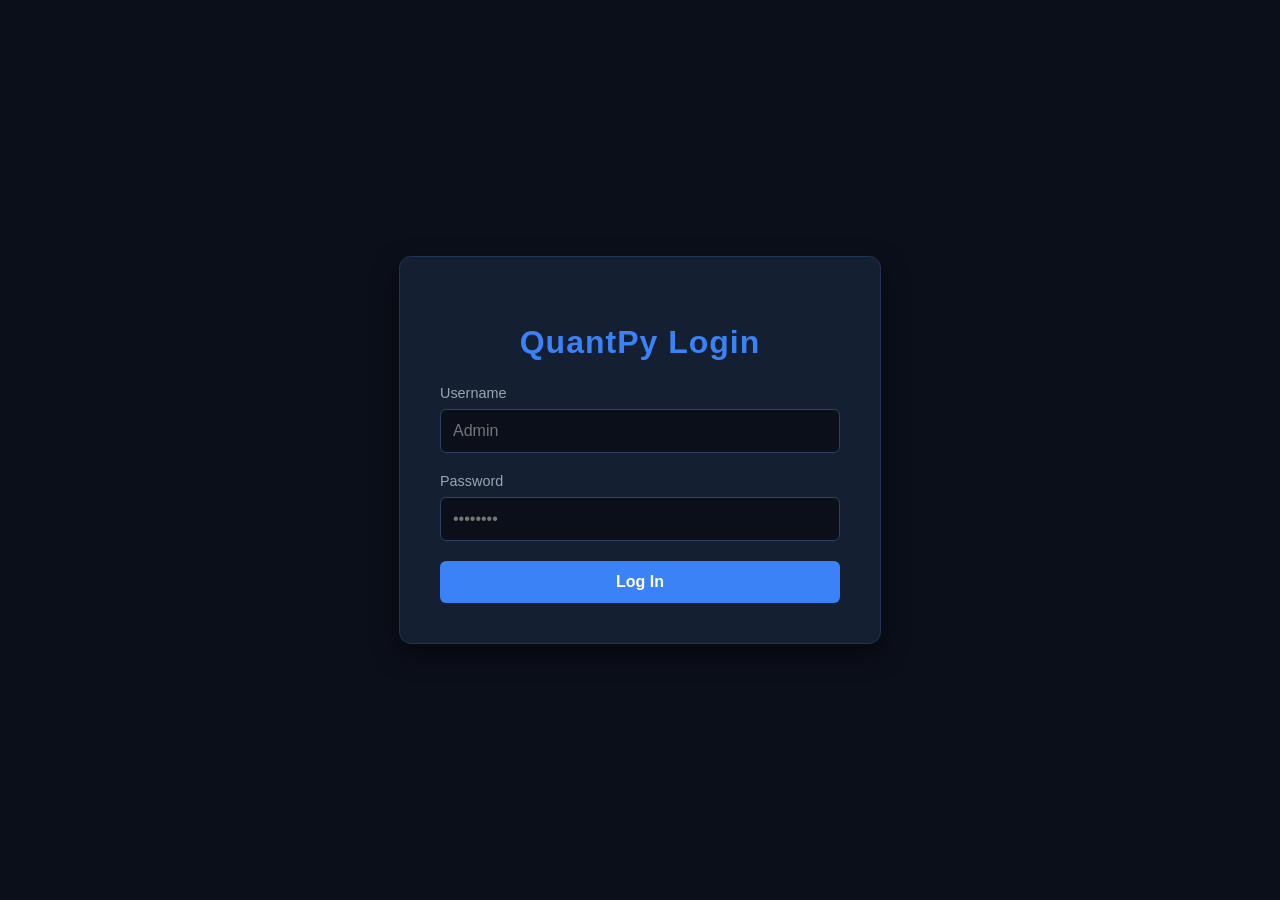
<file: website/index.html>
<!DOCTYPE html>
<html lang="en">
<head>
    <meta charset="UTF-8">
    <meta name="viewport" content="width=device-width, initial-scale=1.0">
    <title>QuantPy | Control Panel</title>
    <style>
        :root {
            --bg-color: #0b0f19;
            --card-bg: #151f32;
            --accent-color: #10b981; /* Emerald green for trading profits */
            --accent-blue: #3b82f6;
            --text-color: #f3f4f6;
            --text-muted: #9ca3af;
            --danger-color: #ef4444;
        }

        body {
            font-family: 'Segoe UI', Roboto, Helvetica, Arial, sans-serif;
            background-color: var(--bg-color);
            color: var(--text-color);
            margin: 0;
            padding: 0;
            display: flex;
            justify-content: center;
            align-items: center;
            min-height: 100vh;
        }

        /* --- LOGIN CONTAINER --- */
        .login-container {
            background-color: var(--card-bg);
            padding: 40px;
            border-radius: 12px;
            box-shadow: 0 10px 25px rgba(0, 0, 0, 0.5);
            width: 100%;
            max-width: 400px;
            text-align: center;
            border: 1px solid #223554;
        }

        .login-container h2 {
            margin-bottom: 24px;
            color: var(--accent-blue);
            font-size: 2rem;
            letter-spacing: 1px;
        }

        .input-group {
            margin-bottom: 20px;
            text-align: left;
        }

        .input-group label {
            display: block;
            margin-bottom: 8px;
            color: var(--text-muted);
            font-size: 0.9rem;
        }

        .input-group input {
            width: 100%;
            padding: 12px;
            border-radius: 6px;
            border: 1px solid #2d4162;
            background-color: #0b0f19;
            color: white;
            font-size: 1rem;
            box-sizing: border-box;
        }

        .input-group input:focus {
            outline: none;
            border-color: var(--accent-blue);
        }

        .btn {
            width: 100%;
            padding: 12px;
            background-color: var(--accent-blue);
            border: none;
            border-radius: 6px;
            color: white;
            font-weight: bold;
            font-size: 1rem;
            cursor: pointer;
            transition: background 0.2s;
        }

        .btn:hover {
            background-color: #2563eb;
        }

        .error-msg {
            color: var(--danger-color);
            margin-top: 15px;
            font-size: 0.9rem;
            display: none;
        }

        /* --- DASHBOARD CONTAINER (HIDDEN BEFORE LOGIN) --- */
        .dashboard {
            display: none;
            width: 90%;
            max-width: 1200px;
            margin: 40px auto;
        }

        .dashboard-header {
            display: flex;
            justify-content: space-between;
            align-items: center;
            margin-bottom: 30px;
            border-bottom: 1px solid #223554;
            padding-bottom: 20px;
        }

        .dashboard-header h1 {
            margin: 0;
            color: var(--text-color);
        }

        .dashboard-header h1 span {
            color: var(--accent-blue);
        }

        .btn-logout {
            background-color: transparent;
            border: 1px solid var(--danger-color);
            color: var(--danger-color);
            padding: 8px 16px;
            border-radius: 6px;
            cursor: pointer;
            font-weight: bold;
        }

        .btn-logout:hover {
            background-color: var(--danger-color);
            color: white;
        }

        /* Grid-Layout for the Panel */
        .grid {
            display: grid;
            grid-template-columns: repeat(auto-fit, minmax(300px, 1fr));
            gap: 24px;
        }

        .card {
            background-color: var(--card-bg);
            border-radius: 12px;
            padding: 24px;
            border: 1px solid #223554;
        }

        .card h3 {
            margin-top: 0;
            color: var(--text-muted);
            font-size: 1.1rem;
            text-transform: uppercase;
            letter-spacing: 0.5px;
        }

        /* Status Display */
        .status-box {
            display: flex;
            align-items: center;
            gap: 12px;
            font-size: 1.5rem;
            font-weight: bold;
            margin: 15px 0;
        }

        .status-indicator {
            width: 16px;
            height: 16px;
            border-radius: 50%;
            background-color: var(--danger-color); /* Red on standby */
        }

        .status-indicator.active {
            background-color: var(--accent-color); /* Green when active */
            box-shadow: 0 0 10px var(--accent-color);
        }

        /* Controls */
        .control-btns {
            display: flex;
            gap: 15px;
            margin-top: 20px;
        }

        .btn-start {
            background-color: var(--accent-color);
        }
        .btn-start:hover { background-color: #059669; }

        .btn-stop {
            background-color: var(--danger-color);
        }
        .btn-stop:hover { background-color: #dc2626; }

        /* Performance Metrics */
        .metric-value {
            font-size: 2.2rem;
            font-weight: bold;
            color: var(--text-color);
            margin: 10px 0;
        }
        .metric-value.profit {
            color: var(--accent-color);
        }

        .console-logs {
            background-color: #070a13;
            border-radius: 6px;
            padding: 15px;
            font-family: 'Courier New', Courier, monospace;
            font-size: 0.85rem;
            color: #38bdf8;
            height: 150px;
            overflow-y: auto;
            border: 1px solid #1e293b;
        }
    </style>
</head>
<body>

    <div class="login-container" id="loginScreen">
        <h2>QuantPy Login</h2>
        <div class="input-group">
            <label for="username">Username</label>
            <input type="text" id="username" placeholder="Admin">
        </div>
        <div class="input-group">
            <label for="password">Password</label>
            <input type="password" id="password" placeholder="••••••••">
        </div>
        <button class="btn" onclick="attemptLogin()">Log In</button>
        <p class="error-msg" id="errorMsg">Invalid credentials!</p>
    </div>

    <div class="dashboard" id="dashboardScreen">
        <div class="dashboard-header">
            <h1>QuantPy <span>Control Panel</span></h1>
            <button class="btn-logout" onclick="logout()">Secure Logout</button>
        </div>

        <div class="grid">
            <div class="card">
                <h3>System Status</h3>
                <div class="status-box">
                    <div class="status-indicator" id="statusIndicator"></div>
                    <span id="statusText">Stopped (Standby)</span>
                </div>
                <p style="color: var(--text-muted)">Control the automated trading algorithm live.</p>
                <div class="control-btns">
                    <button class="btn btn-start" onclick="toggleBot(true)">Start Bot</button>
                    <button class="btn btn-stop" onclick="toggleBot(false)">Stop Bot</button>
                </div>
            </div>

            <div class="card">
                <h3>Today's Performance</h3>
                <div class="metric-value profit" id="profitVal">+1.45%</div>
                <p style="color: var(--text-muted)">Realized PnL (24h)</p>
                <div style="display: flex; justify-content: space-between; font-size: 0.9rem; margin-top: 15px;">
                    <span>Trades Today: <strong style="color: white">14</strong></span>
                    <span>Win Rate: <strong style="color: var(--accent-color)">64.2%</strong></span>
                </div>
            </div>

            <div class="card">
                <h3>System Logs</h3>
                <div class="console-logs" id="consoleLogs">
                    [12:45:01] System initialized...<br>
                    [12:45:02] Awaiting user authorization...<br>
                </div>
            </div>
        </div>
    </div>

    <script>
        // --- SECURITY NOTE ---
        // For absolute security, authentication should eventually happen via a backend.
        // For a quick prototype, changing this local variable works perfectly.
        const VALID_USER = "admin";
        const VALID_PASS = "quantpy2026"; // Change this password!

        function attemptLogin() {
            const user = document.getElementById('username').value;
            const pass = document.getElementById('password').value;
            const error = document.getElementById('errorMsg');

            if (user === VALID_USER && pass === VALID_PASS) {
                document.getElementById('loginScreen').style.display = 'none';
                document.getElementById('dashboardScreen').style.display = 'block';
                document.body.style.alignItems = 'stretch'; 
                logMessage("Successfully logged in.");
            } else {
                error.style.display = 'block';
            }
        }

        function logout() {
            document.getElementById('username').value = "";
            document.getElementById('password').value = "";
            document.getElementById('loginScreen').style.display = 'block';
            document.getElementById('dashboardScreen').style.display = 'none';
            document.body.style.alignItems = 'center';
            document.getElementById('errorMsg').style.display = 'none';
        }

        function toggleBot(start) {
            const indicator = document.getElementById('statusIndicator');
            const statusText = document.getElementById('statusText');

            if (start) {
                indicator.classList.add('active');
                statusText.innerText = "Active & Scanning Markets";
                logMessage("Trading bot started. Searching for setups...");
                
                // FUTURE BACKEND INTEGRATION:
                // fetch('http://localhost:5000/api/start')
            } else {
                indicator.classList.remove('active');
                statusText.innerText = "Stopped (Standby)";
                logMessage("Trading bot manually stopped.");
                
                // FUTURE BACKEND INTEGRATION:
                // fetch('http://localhost:5000/api/stop')
            }
        }

        function logMessage(text) {
            const logs = document.getElementById('consoleLogs');
            const time = new Date().toLocaleTimeString();
            logs.innerHTML += `[${time}] ${text}<br>`;
            logs.scrollTop = logs.scrollHeight; 
        }
    </script>
</body>
</html>
</file>
